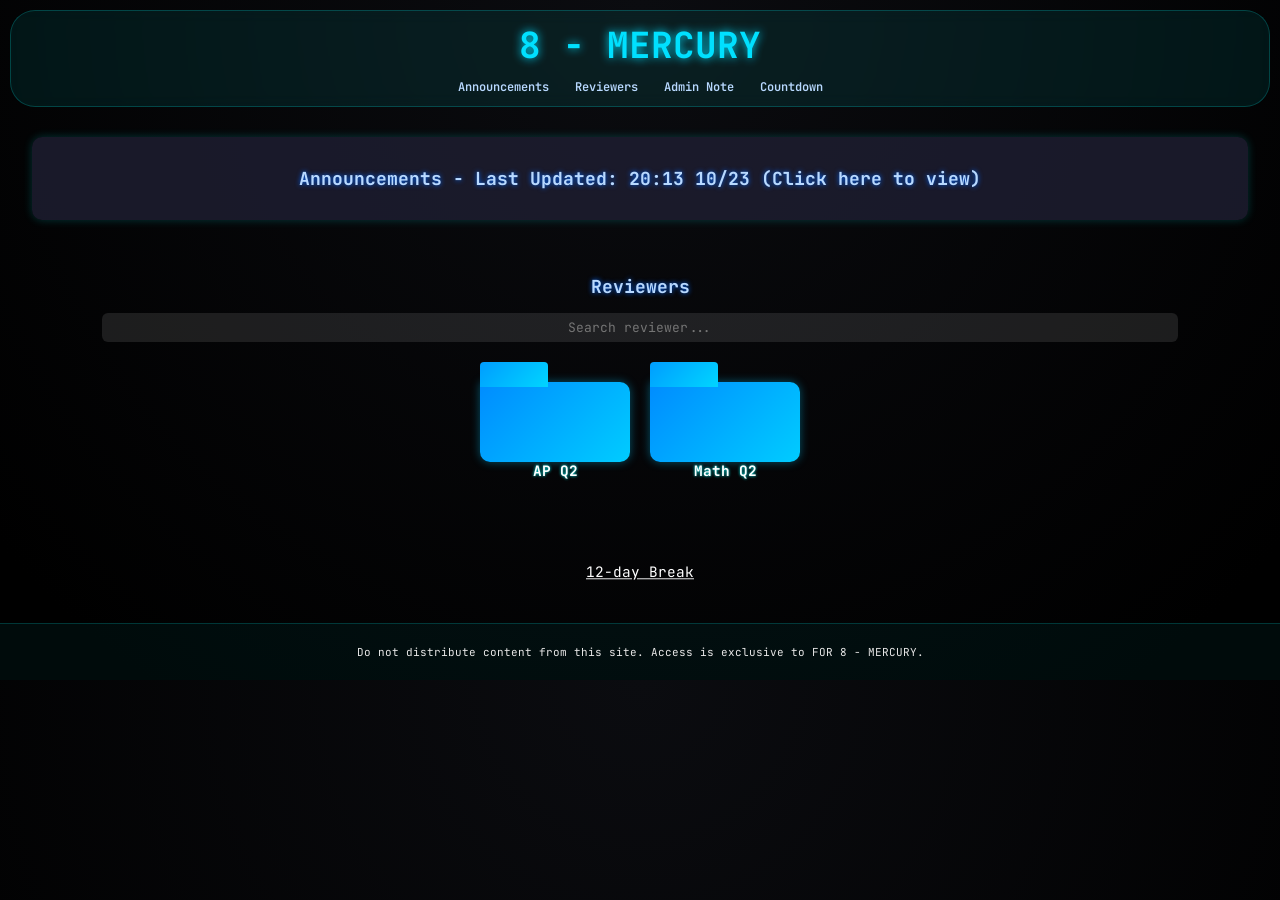
<file: index.html>
<!DOCTYPE html>
<html lang="en">
<head>
  <meta charset="UTF-8">
  <meta name="viewport" content="width=device-width, initial-scale=1">
  <title>FOR 8 - MERCURY ONLY!!!</title>
  <link rel="stylesheet" href="https://fonts.googleapis.com/css2?family=JetBrains+Mono:wght@400;600&display=swap">
  <style>
    * {
      box-sizing: border-box;
      font-family: 'JetBrains Mono', monospace;
      color: white;
    }

    body {
      margin: 0;
      background: radial-gradient(circle at top, #0b0c10 0%, #000 90%);
      text-align: center;
      padding: 0;
    }

    header {
      background: rgba(0, 255, 255, 0.08);
      backdrop-filter: blur(8px);
      border: 1px solid rgba(0,255,255,0.2);
      padding: 10px 0;
      position: sticky;
      top: 0;
      z-index: 500;
      border-radius: 25px;
      margin: 10px;
    }

    h1 {
      font-size: 28px;
      color: #00e0ff;
      text-shadow: 0 0 10px #00e0ff;
      margin: 0;
    }

    nav {
      margin-top: 6px;
    }

    nav a {
      color: #b8d9ff;
      margin: 0 8px;
      text-decoration: none;
      font-size: 12px;
      font-weight: 600;
      transition: color 0.2s ease;
    }

    nav a:hover {
      color: #00ffff;
    }

    section {
      margin: 30px auto;
      max-width: 95%;
      padding: 10px;
    }

    /* Announcements */
    .announcements {
      background: rgba(30, 30, 50, 0.8);
      border-radius: 10px;
      padding: 15px;
      box-shadow: 0 0 10px rgba(0,255,255,0.2);
      text-align: left;
      font-size: 13px;
    }

    .announcements h2 {
      cursor: pointer;
      text-align: center;
      color: #b8d9ff;
      text-shadow: 0 0 5px #0066ff;
      font-size: 16px;
    }

    .announcements ul {
      padding: 0;
      display: none;
      transition: max-height 0.3s ease;
    }

    .announcements li {
      list-style: none;
      background: #111;
      margin: 6px 0;
      padding: 8px 12px;
      border-radius: 6px;
      box-shadow: 0 0 6px cyan;
    }

    .announcements.open ul {
      display: block;
    }

    /* Reviewers */
    .reviewers h2 {
      color: #b8d9ff;
      text-shadow: 0 0 5px #0066ff;
      font-size: 16px;
    }

    .search-box input {
      width: 90%;
      padding: 6px;
      margin-bottom: 10px;
      border: none;
      border-radius: 6px;
      text-align: center;
      background: rgba(255,255,255,0.1);
      color: #fff;
      font-size: 13px;
    }

    .folder-container {
      display: flex;
      flex-wrap: wrap;
      gap: 20px;
      justify-content: center;
      margin-top: 10px;
    }

    .folder {
      width: 120px;
      height: 90px;
      cursor: pointer;
      position: relative;
      transition: transform 0.25s;
    }

    .folder:hover {
      transform: translateY(-5px) scale(1.03);
    }

    .folder-body {
      background: linear-gradient(135deg, #008cff, #00ccff);
      width: 100%;
      height: 80%;
      position: absolute;
      bottom: 0;
      border-radius: 4px 10px 10px 10px;
      box-shadow: 0 0 10px rgba(0, 200, 255, 0.4);
      transition: all 0.3s ease;
    }

    .folder-tab {
      background: linear-gradient(135deg, #009dff, #00d5ff);
      width: 45%;
      height: 25%;
      position: absolute;
      top: 0;
      left: 0;
      border-radius: 4px 4px 0 0;
      z-index: 1;
    }

    .folder.open .folder-body {
      transform: rotateX(5deg) scale(1.05);
      background: linear-gradient(135deg, #33ccff, #99ffff);
      box-shadow: 0 0 15px rgba(0, 255, 255, 0.6);
    }

    .folder-name {
      position: absolute;
      bottom: -18px;
      width: 100%;
      font-weight: bold;
      font-size: 0.8em;
      text-shadow: 0 0 3px cyan;
    }

    /* Admin Note */
    .textdesc {
      background: rgba(50, 60, 90, 0.8);
      border-radius: 10px;
      padding: 15px;
      box-shadow: 0 0 15px rgba(0, 200, 255, 0.3);
      font-size: 13px;
    }

    b {
      font-size: 1em;
      color: #00ffff;
      text-shadow: 0 0 5px #00b3ff;
    }

    /* Countdown */
    .countdown {
      margin-top: 25px;
      transform: scale(0.9);
    }

    /* Footer */
    footer {
      padding: 10px;
      background: rgba(0, 255, 255, 0.05);
      border-top: 1px solid rgba(0,255,255,0.2);
      font-size: 11px;
      opacity: 0.9;
    }

    @media (min-width: 768px) {
      h1 { font-size: 36px; }
      .announcements h2, .reviewers h2 { font-size: 18px; }
      .folder { width: 150px; height: 100px; }
      .folder-name { font-size: 0.9em; }
    }
  </style>
</head>

<body>
  <header>
    <h1>8 - MERCURY</h1>
    <nav>
      <a href="#announcements">Announcements</a>
      <a href="#reviewers">Reviewers</a>
      <a href="#admin">Admin Note</a>
      <a href="#countdown">Countdown</a>
    </nav>
  </header>

  <section id="announcements" class="announcements">
    <h2>Announcements - Last Updated: 20:13 10/23 (Click here to view)</h2>
    <ul>
      <li>Submit all missed activities to advisers and subject teachers tomorrow.</li>
      <li>Bring your new MAPEH painting.</li>
      <li>Bring your English Portfolio for grading.</li>
    </ul>
  </section>

  <section id="reviewers" class="reviewers">
    <h2>Reviewers</h2>
    <div class="search-box">
      <input type="text" id="search" placeholder="Search reviewer...">
    </div>
    <div class="folder-container">

      <div class="folder" data-file-path="https://drive.google.com/drive/folders/1SBk9V5nsCbDu5BuKr4hb8ELjw3FjcqDH?usp=sharing">
        <div class="folder-tab"></div>
        <div class="folder-body"></div>
        <div class="folder-name">AP Q2</div>
      </div>

      <div class="folder" data-file-path="https://drive.google.com/drive/folders/1MUOYQgFPlGug8-v6i1Fr0vx-7o8OIGFE?usp=drive_link">
        <div class="folder-tab"></div>
        <div class="folder-body"></div>
        <div class="folder-name">Math Q2</div>
      </div>

    </div>
  </section>

  <section id="admin" class="admin-note">
  </section>

  <section id="countdown" class="countdown">
    <script src="https://cdn.logwork.com/widget/countdown.js"></script>
    <a href="https://logwork.com/countdown-timer" class="countdown-timer"
      data-style="circles" data-timezone="Asia/Manila"
      data-textcolor="#ebebeb" data-date="2025-10-24 18:25"
      data-digitscolor="#f5f5f5" data-unitscolor="#f2f2f2">
      12-day Break
    </a>
  </section>

  <footer>
    <p>Do not distribute content from this site. Access is exclusive to FOR 8 - MERCURY.</p>
  </footer>

  <script>
    // Toggle announcements
    const annSection = document.querySelector('.announcements');
    const annTitle = annSection.querySelector('h2');
    annTitle.addEventListener('click', () => {
      annSection.classList.toggle('open');
    });

    // Folder click open
    document.querySelectorAll('.folder').forEach(folder => {
      folder.addEventListener('click', () => {
        const filePath = folder.getAttribute('data-file-path');
        document.querySelectorAll('.folder').forEach(f => f.classList.remove('open'));
        folder.classList.add('open');
        setTimeout(() => window.open(filePath, '_blank'), 250);
      });
    });

    // Search filter
    const search = document.getElementById('search');
    search.addEventListener('keyup', () => {
      const value = search.value.toLowerCase();
      document.querySelectorAll('.folder').forEach(folder => {
        const name = folder.querySelector('.folder-name').textContent.toLowerCase();
        folder.style.display = name.includes(value) ? 'block' : 'none';
      });
    });
  </script>
</body>
</html>
</file>
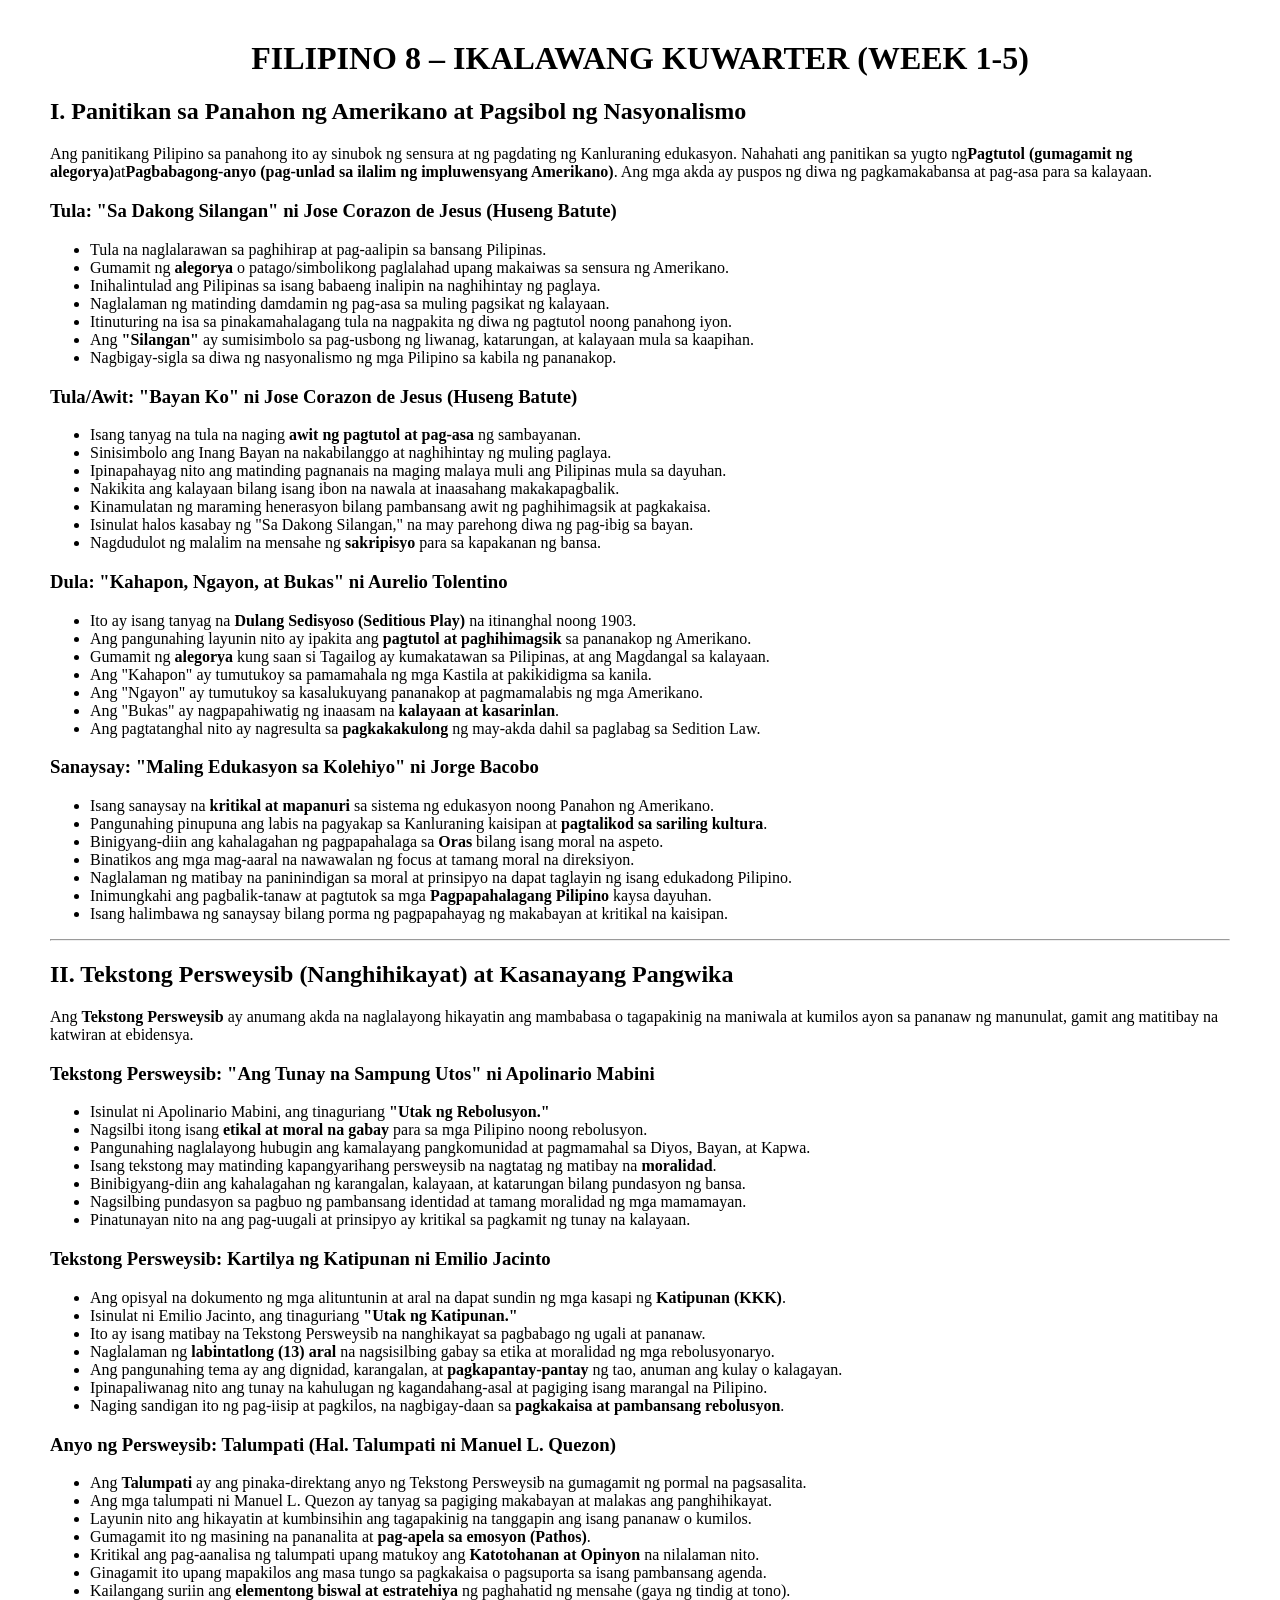
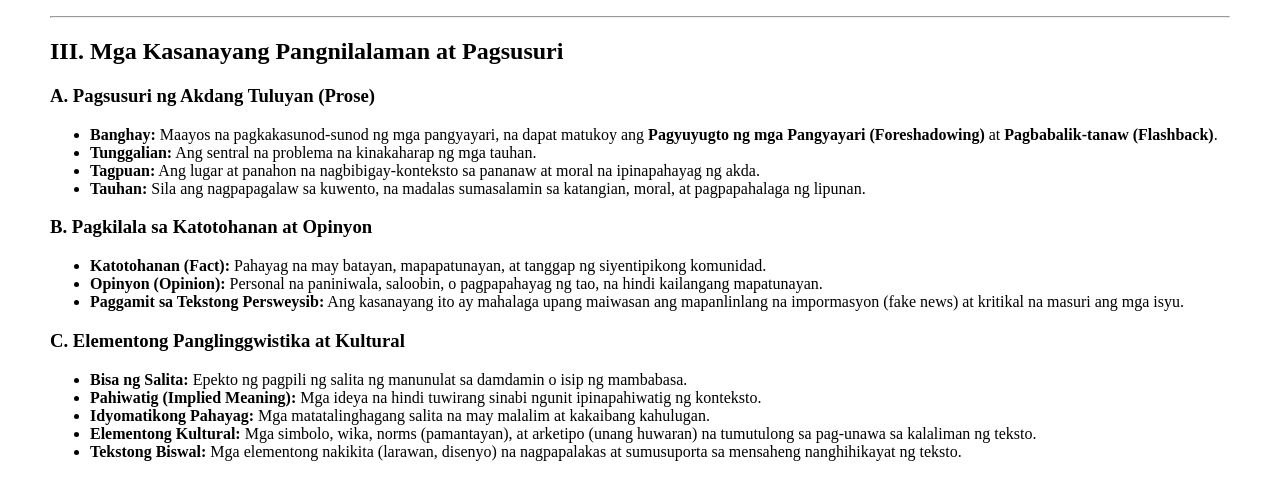
<file: filipinoq2.html>
<!DOCTYPE html>
<html lang="fil">
<head>
    <meta charset="UTF-8">
    <meta name="viewport" content="width=device-width, initial-scale=1.0">
    <title>FILIPINO 8 – IKALAWANG KUWARTER (WEEK 1-5)</title>
    <style>
      body {
        margin:40px 50px;
      }
    </style>
</head>
<body>

    <h1 align="center">FILIPINO 8 – IKALAWANG KUWARTER (WEEK 1-5)</h1>

    <h2>I. Panitikan sa Panahon ng Amerikano at Pagsibol ng Nasyonalismo</h2>
    <p>Ang panitikang Pilipino sa panahong ito ay sinubok ng sensura at ng pagdating ng Kanluraning edukasyon. Nahahati ang panitikan sa yugto ng<b>Pagtutol (gumagamit ng alegorya)</b>at<b>Pagbabagong-anyo (pag-unlad sa ilalim ng impluwensyang Amerikano)</b>. Ang mga akda ay puspos ng diwa ng pagkamakabansa at pag-asa para sa kalayaan.</p>

    <h3>Tula: "Sa Dakong Silangan" ni Jose Corazon de Jesus (Huseng Batute)</h3>
    <ul>
        <li>Tula na naglalarawan sa paghihirap at pag-aalipin sa bansang Pilipinas.</li>
        <li>Gumamit ng <b>alegorya</b> o patago/simbolikong paglalahad upang makaiwas sa sensura ng Amerikano.</li>
        <li>Inihalintulad ang Pilipinas sa isang babaeng inalipin na naghihintay ng paglaya.</li>
        <li>Naglalaman ng matinding damdamin ng pag-asa sa muling pagsikat ng kalayaan.</li>
        <li>Itinuturing na isa sa pinakamahalagang tula na nagpakita ng diwa ng pagtutol noong panahong iyon.</li>
        <li>Ang <b>"Silangan"</b> ay sumisimbolo sa pag-usbong ng liwanag, katarungan, at kalayaan mula sa kaapihan.</li>
        <li>Nagbigay-sigla sa diwa ng nasyonalismo ng mga Pilipino sa kabila ng pananakop.</li>
    </ul>

    <h3>Tula/Awit: "Bayan Ko" ni Jose Corazon de Jesus (Huseng Batute)</h3>
    <ul>
        <li>Isang tanyag na tula na naging <b>awit ng pagtutol at pag-asa</b> ng sambayanan.</li>
        <li>Sinisimbolo ang Inang Bayan na nakabilanggo at naghihintay ng muling paglaya.</li>
        <li>Ipinapahayag nito ang matinding pagnanais na maging malaya muli ang Pilipinas mula sa dayuhan.</li>
        <li>Nakikita ang kalayaan bilang isang ibon na nawala at inaasahang makakapagbalik.</li>
        <li>Kinamulatan ng maraming henerasyon bilang pambansang awit ng paghihimagsik at pagkakaisa.</li>
        <li>Isinulat halos kasabay ng "Sa Dakong Silangan," na may parehong diwa ng pag-ibig sa bayan.</li>
        <li>Nagdudulot ng malalim na mensahe ng <b>sakripisyo</b> para sa kapakanan ng bansa.</li>
    </ul>

    <h3>Dula: "Kahapon, Ngayon, at Bukas" ni Aurelio Tolentino</h3>
    <ul>
        <li>Ito ay isang tanyag na <b>Dulang Sedisyoso (Seditious Play)</b> na itinanghal noong 1903.</li>
        <li>Ang pangunahing layunin nito ay ipakita ang <b>pagtutol at paghihimagsik</b> sa pananakop ng Amerikano.</li>
        <li>Gumamit ng <b>alegorya</b> kung saan si Tagailog ay kumakatawan sa Pilipinas, at ang Magdangal sa kalayaan.</li>
        <li>Ang "Kahapon" ay tumutukoy sa pamamahala ng mga Kastila at pakikidigma sa kanila.</li>
        <li>Ang "Ngayon" ay tumutukoy sa kasalukuyang pananakop at pagmamalabis ng mga Amerikano.</li>
        <li>Ang "Bukas" ay nagpapahiwatig ng inaasam na <b>kalayaan at kasarinlan</b>.</li>
        <li>Ang pagtatanghal nito ay nagresulta sa <b>pagkakakulong</b> ng may-akda dahil sa paglabag sa Sedition Law.</li>
    </ul>

    <h3>Sanaysay: "Maling Edukasyon sa Kolehiyo" ni Jorge Bacobo</h3>
    <ul>
        <li>Isang sanaysay na <b>kritikal at mapanuri</b> sa sistema ng edukasyon noong Panahon ng Amerikano.</li>
        <li>Pangunahing pinupuna ang labis na pagyakap sa Kanluraning kaisipan at <b>pagtalikod sa sariling kultura</b>.</li>
        <li>Binigyang-diin ang kahalagahan ng pagpapahalaga sa <b>Oras</b> bilang isang moral na aspeto.</li>
        <li>Binatikos ang mga mag-aaral na nawawalan ng focus at tamang moral na direksiyon.</li>
        <li>Naglalaman ng matibay na paninindigan sa moral at prinsipyo na dapat taglayin ng isang edukadong Pilipino.</li>
        <li>Inimungkahi ang pagbalik-tanaw at pagtutok sa mga <b>Pagpapahalagang Pilipino</b> kaysa dayuhan.</li>
        <li>Isang halimbawa ng sanaysay bilang porma ng pagpapahayag ng makabayan at kritikal na kaisipan.</li>
    </ul>

    <hr>

    <h2>II. Tekstong Persweysib (Nanghihikayat) at Kasanayang Pangwika</h2>
    <p>Ang <b>Tekstong Persweysib</b> ay anumang akda na naglalayong hikayatin ang mambabasa o tagapakinig na maniwala at kumilos ayon sa pananaw ng manunulat, gamit ang matitibay na katwiran at ebidensya.</p>

    <h3>Tekstong Persweysib: "Ang Tunay na Sampung Utos" ni Apolinario Mabini</h3>
    <ul>
        <li>Isinulat ni Apolinario Mabini, ang tinaguriang <b>"Utak ng Rebolusyon."</b></li>
        <li>Nagsilbi itong isang <b>etikal at moral na gabay</b> para sa mga Pilipino noong rebolusyon.</li>
        <li>Pangunahing naglalayong hubugin ang kamalayang pangkomunidad at pagmamahal sa Diyos, Bayan, at Kapwa.</li>
        <li>Isang tekstong may matinding kapangyarihang persweysib na nagtatag ng matibay na <b>moralidad</b>.</li>
        <li>Binibigyang-diin ang kahalagahan ng karangalan, kalayaan, at katarungan bilang pundasyon ng bansa.</li>
        <li>Nagsilbing pundasyon sa pagbuo ng pambansang identidad at tamang moralidad ng mga mamamayan.</li>
        <li>Pinatunayan nito na ang pag-uugali at prinsipyo ay kritikal sa pagkamit ng tunay na kalayaan.</li>
    </ul>

    <h3>Tekstong Persweysib: Kartilya ng Katipunan ni Emilio Jacinto</h3>
    <ul>
        <li>Ang opisyal na dokumento ng mga alituntunin at aral na dapat sundin ng mga kasapi ng <b>Katipunan (KKK)</b>.</li>
        <li>Isinulat ni Emilio Jacinto, ang tinaguriang <b>"Utak ng Katipunan."</b></li>
        <li>Ito ay isang matibay na Tekstong Persweysib na nanghikayat sa pagbabago ng ugali at pananaw.</li>
        <li>Naglalaman ng <b>labintatlong (13) aral</b> na nagsisilbing gabay sa etika at moralidad ng mga rebolusyonaryo.</li>
        <li>Ang pangunahing tema ay ang dignidad, karangalan, at <b>pagkapantay-pantay</b> ng tao, anuman ang kulay o kalagayan.</li>
        <li>Ipinapaliwanag nito ang tunay na kahulugan ng kagandahang-asal at pagiging isang marangal na Pilipino.</li>
        <li>Naging sandigan ito ng pag-iisip at pagkilos, na nagbigay-daan sa <b>pagkakaisa at pambansang rebolusyon</b>.</li>
    </ul>

    <h3>Anyo ng Persweysib: Talumpati (Hal. Talumpati ni Manuel L. Quezon)</h3>
    <ul>
        <li>Ang <b>Talumpati</b> ay ang pinaka-direktang anyo ng Tekstong Persweysib na gumagamit ng pormal na pagsasalita.</li>
        <li>Ang mga talumpati ni Manuel L. Quezon ay tanyag sa pagiging makabayan at malakas ang panghihikayat.</li>
        <li>Layunin nito ang hikayatin at kumbinsihin ang tagapakinig na tanggapin ang isang pananaw o kumilos.</li>
        <li>Gumagamit ito ng masining na pananalita at <b>pag-apela sa emosyon (Pathos)</b>.</li>
        <li>Kritikal ang pag-aanalisa ng talumpati upang matukoy ang <b>Katotohanan at Opinyon</b> na nilalaman nito.</li>
        <li>Ginagamit ito upang mapakilos ang masa tungo sa pagkakaisa o pagsuporta sa isang pambansang agenda.</li>
        <li>Kailangang suriin ang <b>elementong biswal at estratehiya</b> ng paghahatid ng mensahe (gaya ng tindig at tono).</li>
    </ul>

    <hr>

    <h2>III. Mga Kasanayang Pangnilalaman at Pagsusuri</h2>

    <h3>A. Pagsusuri ng Akdang Tuluyan (Prose)</h3>
    <ul>
        <li><b>Banghay:</b> Maayos na pagkakasunod-sunod ng mga pangyayari, na dapat matukoy ang <b>Pagyuyugto ng mga Pangyayari (Foreshadowing)</b> at <b>Pagbabalik-tanaw (Flashback)</b>.</li>
        <li><b>Tunggalian:</b> Ang sentral na problema na kinakaharap ng mga tauhan.</li>
        <li><b>Tagpuan:</b> Ang lugar at panahon na nagbibigay-konteksto sa pananaw at moral na ipinapahayag ng akda.</li>
        <li><b>Tauhan:</b> Sila ang nagpapagalaw sa kuwento, na madalas sumasalamin sa katangian, moral, at pagpapahalaga ng lipunan.</li>
    </ul>

    <h3>B. Pagkilala sa Katotohanan at Opinyon</h3>
    <ul>
        <li><b>Katotohanan (Fact):</b> Pahayag na may batayan, mapapatunayan, at tanggap ng siyentipikong komunidad.</li>
        <li><b>Opinyon (Opinion):</b> Personal na paniniwala, saloobin, o pagpapahayag ng tao, na hindi kailangang mapatunayan.</li>
        <li><b>Paggamit sa Tekstong Persweysib:</b> Ang kasanayang ito ay mahalaga upang maiwasan ang mapanlinlang na impormasyon (fake news) at kritikal na masuri ang mga isyu.</li>
    </ul>

    <h3>C. Elementong Panglinggwistika at Kultural</h3>
    <ul>
        <li><b>Bisa ng Salita:</b> Epekto ng pagpili ng salita ng manunulat sa damdamin o isip ng mambabasa.</li>
        <li><b>Pahiwatig (Implied Meaning):</b> Mga ideya na hindi tuwirang sinabi ngunit ipinapahiwatig ng konteksto.</li>
        <li><b>Idyomatikong Pahayag:</b> Mga matatalinghagang salita na may malalim at kakaibang kahulugan.</li>
        <li><b>Elementong Kultural:</b> Mga simbolo, wika, norms (pamantayan), at arketipo (unang huwaran) na tumutulong sa pag-unawa sa kalaliman ng teksto.</li>
        <li><b>Tekstong Biswal:</b> Mga elementong nakikita (larawan, disenyo) na nagpapalakas at sumusuporta sa mensaheng nanghihikayat ng teksto.</li>
    </ul>

</body>
</html>
</file>
